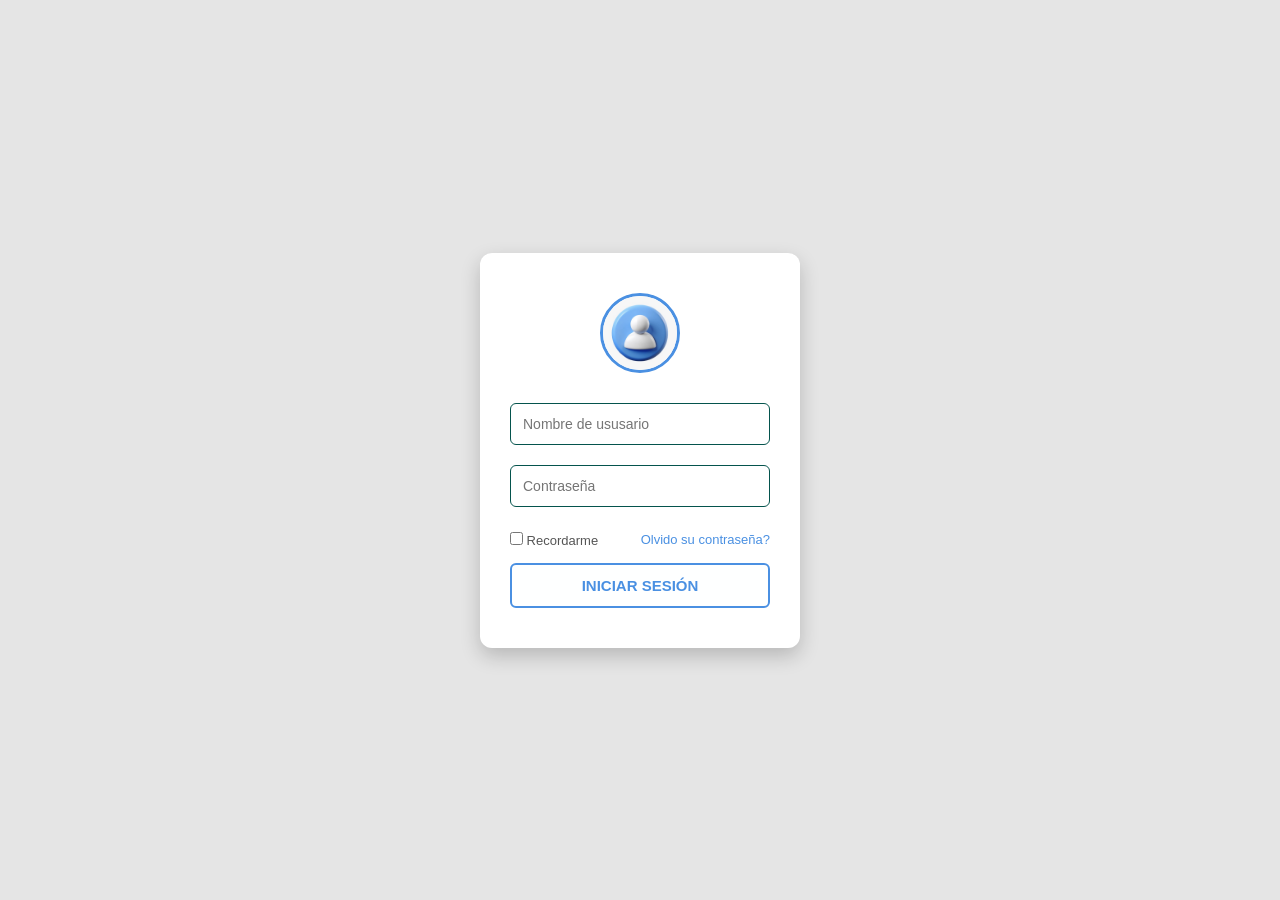
<file: inicio secion.html>
<!DOCTYPE html>
<html lang="es">
<head>

<Style>

* {
  margin: 0;
  padding: 0;
  box-sizing: border-box;
  font-family: Arial, sans-serif;
}

body {
  background: linear-gradient(135deg, #003c43, #056ab6);
  margin: 0%;
  height: 100vh;
  display: flex;
  justify-content: center;
  align-items: center;
}

.login-container {
  width: 100%;
  padding: 20px;
}

.login-box {
  background: rgb(255, 255, 255);
  width: 320px;
  margin: 0 auto;
  padding: 40px 30px;
  border-radius: 12px;
  box-shadow: 0 8px 20px rgba(0,0,0,0.2);
  text-align: center;
}

.avatar {
  width: 80px;
  height: 80px;
  margin: 0 auto 20px;
  border: 3px solid #4a90e2;
  border-radius: 50%;
  display: flex;
  align-items: center;
  justify-content: center;
}

.avatar svg {
  width: 50px;
  height: 50px;
}

.avatar {
  width: 80px;
  height: 80px;
  margin: 0 auto 20px;
  border: 3px solid #4a90e2;
  border-radius: 50%;
  overflow: hidden; /* Esto recorta la imagen en círculo */
}

.avatar img {
  width: 100%;
  height: 100%;
  object-fit: cover; /* Evita que la imagen se deforme */
}


input[type="text"],
input[type="password"] {
  width: 100%;
  padding: 12px;
  margin: 10px 0;
  border: 1px solid #05544d;
  border-radius: 6px;
  font-size: 14px;
  outline: none;
}

input[type="text"]:focus,
input[type="password"]:focus {
  border-color: #4a90e2;
}

.options {
  display: flex;
  justify-content: space-between;
  align-items: center;
  font-size: 13px;
  margin: 15px 0;
  color: #555;
}

.options a {
  color: #4a90e2;
  text-decoration: none;
}

button {
  width: 100%;
  padding: 12px;
  background: rgb(254, 255, 255);
  color: #4a90e2;
  border: 2px solid #4a90e2;
  border-radius: 6px;
  font-size: 15px;
  font-weight: bold;
  cursor: pointer;
  transition: 0.3s;
}

button:hover {
  background: #4a90e2;
  color: rgb(5, 101, 106);

}
video {
    position: fixed;
    top: 0;
    left: 0;
    width: 100%;
    height: 100%;
    object-fit: cover;
    z-index: -1;
}
*{
    margin:0;
    padding:0;
    box-sizing:border-box;
}


</Style>



  <meta charset="UTF-8">
  <meta name="viewport" content="width=device-width, initial-scale=1.0">

  <title>Inicio de Sesión</title>
  <link rel="stylesheet" href="style.css">
</head>
<body>
  <div class="login-container">

        <video class="video" autoplay muted loop>
                <source src="video.mp9.mp4"type="video/mp4">
              </video>


    <div class="login-box">
      
      <div class="avatar">
        <img src="imagenes/logo.jpg" alt="ususario">
        <svg viewBox="0 0 24 24" fill="#4a90e2">
          <path d="M12 12c2.21 0 4-1.79 4-4s-1.79-4-4-4-4 1.79-4 4 1.79 4 4 4zm0 2c-2.67 0-8 1.34-8 4v2h16v-2c0-2.66-5.33-4-8-4z"/>
        </svg>
      </div>

      <form>
        <input type="text" placeholder="Nombre de ususario">
        <input type="password" placeholder="Contraseña">
        
        <div class="options">
          <label>
            <input type="checkbox"> Recordarme
          </label>
          <a href="#">Olvido su contraseña?</a>
        </div>

        <button type="button">INICIAR SESIÓN</button>
      </form>

    </div>
  </div>
</body>
</html>
</file>
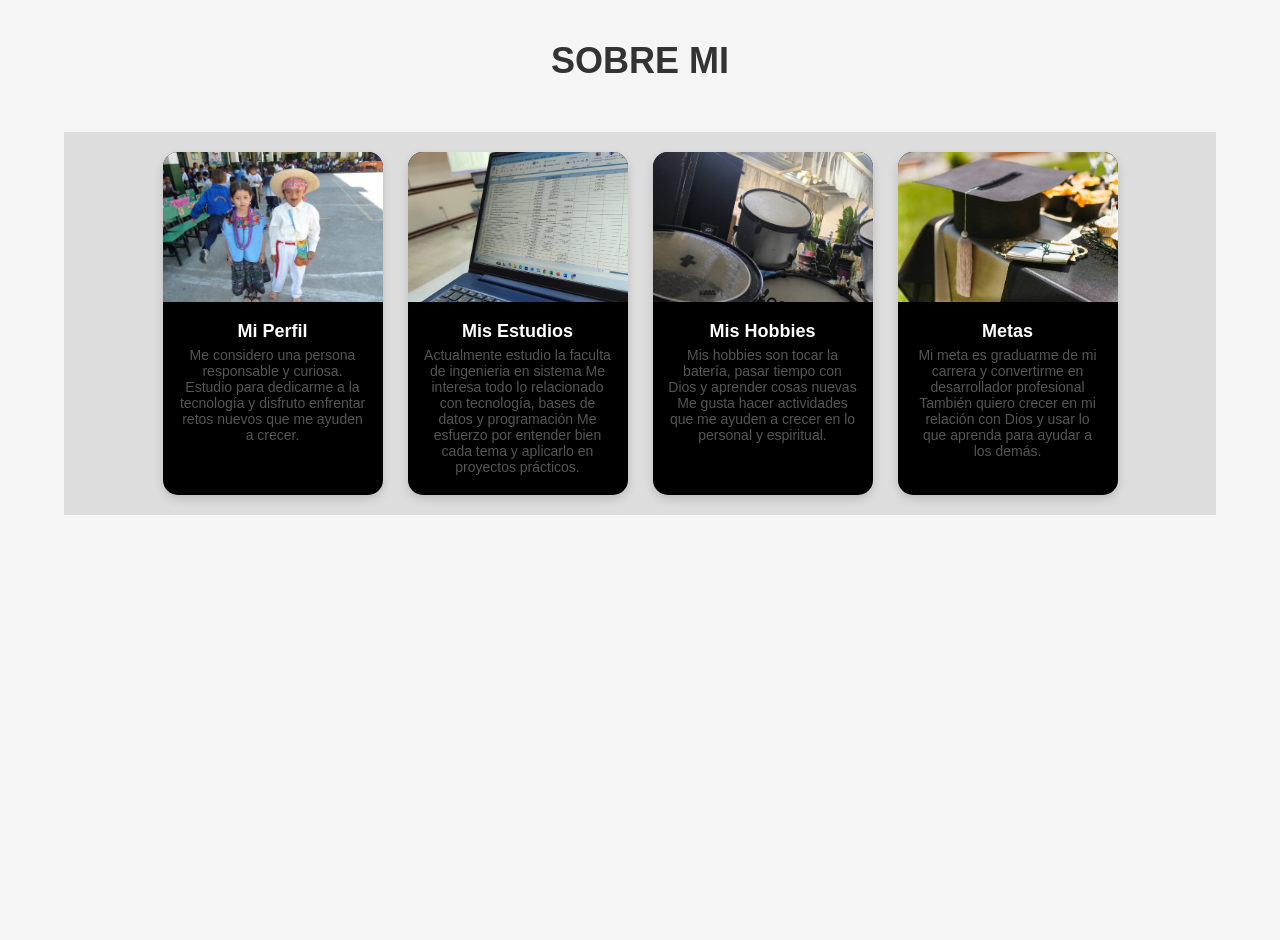
<file: mipasatiempo.html>
<!DOCTYPE html>
<html lang="es">
<head>
    <meta charset="UTF-8">
    <meta name="viewport" content="width=device-width, initial-scale=1.0">
    <title>Mi Pasatiempo</title>
    <link rel="stylesheet" href="style.css">
    <link rel="stylesheet" href="https://cdnjs.cloudflare.com/ajax/libs/font-awesome/6.5.0/css/all.min.css">
</head>
<style>
body {
  margin: 0;
  font-family: Arial, sans-serif;
  background: #f5f5f5; /* Color gris claro liso */
  min-height: 100vh;
}

h1 {
  text-align: center;
  font-size: 36px;
  margin-top: 40px;
  margin-bottom: 30px;
  color: #333;
}

.contenedor {
  display: flex;
  justify-content: center; 
  gap: 25px; 
  flex-wrap: wrap; 
  padding: 20px;
}

.tarjeta {
  background: #000000; 
  width: 220px;
  border-radius: 15px;
  box-shadow: 0 4px 10px rgba(0,0,0,0.15);
  overflow: hidden;
  text-align: center;
}

.tarjeta img {
  width: 100%;
  height: 150px;
  object-fit: cover;
}

.tarjeta h3 {
  margin: 15px 0 5px;
  font-size: 18px;
}
.tarjeta p {
  font-size: 14px;
  padding: 0 15px 20px;
  color: #555;
}
.tarjeta {
  transition: all 0.3s ease;
}

.tarjeta:hover {
  transform: scale(1.05); /* 5% más grande */
}

.video-fondo {
  position: fixed;
  top: 0;
  left: 0;
  width: 100%;
  height: 100%;
  object-fit: cover;
  z-index: -1;
}

body {
  margin: 0;
  color: white; /* para que el texto se vea sobre el video */
}

.contenedor {
  position: relative;
  z-index: 1; /* para que quede encima del video */
}


</STYLe>
<body>
    <video class=" video-fondo" autoplay muted loop>
        <source src="video.mp8.mp4" type="video/mp4">
    </video>
      <h1>SOBRE MI </h1>

<div class="contenedor">
  <div class="tarjeta">
    <img src="imagenes/imagen5.jpg" alt="">
    <h3>Mi Perfil</h3>
    <p>Me considero una persona responsable y curiosa. 
        Estudio para dedicarme a la tecnología y disfruto enfrentar retos nuevos
         que me ayuden a crecer.</p>
  </div>

  <div class="tarjeta">
    <img src="imagenes/imagen7.jpg" alt="">
    <h3>Mis Estudios</h3>
    <p> Actualmente estudio la faculta de ingenieria en sistema Me interesa todo lo relacionado con tecnología, bases de datos y programación
        Me esfuerzo por entender bien cada tema y aplicarlo en proyectos prácticos. </p>
  </div>

  <div class="tarjeta">
    <img src="imagenes/imagen6.jpg" alt="">
    <h3>Mis Hobbies</h3>
    <p> Mis hobbies son tocar la batería, pasar tiempo con Dios y aprender cosas nuevas
         Me gusta hacer actividades que me ayuden a crecer en lo personal y espiritual.</p>
  </div>

  <div class="tarjeta">
    <img src="imagenes/imagen10.jpg" alt="">
    <h3>Metas</h3>
    <p>Mi meta es graduarme de mi carrera y convertirme en desarrollador profesional
         También quiero crecer en mi relación con Dios y usar lo que aprenda para ayudar a los demás. </p>
  </div>
</div>
</section>

</body>
</html>
</file>
<file: style.css>
body{
    margin: 0;
    padding: 0;
}

.video{
    position: fixed;
    top: 0;
    left: 0;
    width: 100%;
    height: 100%;
    object-fit: cover;
    z-index: -1;
}

*{
    margin:0;
    padding:0;
    box-sizing:border-box;
}

body{
    background:#e5e5e5;
    font-family:Arial;
}

/* CONTENEDOR */
.contenedor{
    width:90%;
    margin:auto;
    background:#ddd;
    padding:20px;
    margin-top:20px;
}

/* HEADER */
header{
    display:flex;
    justify-content:space-between;
    align-items:center;
    margin-bottom:30px;
}

/* LOGO */
.logo{
    width: 90px;
}

/* TITULO */
h1{
    color:rgb(6, 6, 6);
}

/* MENU */
nav a{
    text-decoration:none;
    color:#7a8b9a;
    margin-left:15px;
    font-weight:bold;
}

/* SLIDER */
.slider img{ 
    margin: 20px auto;
    border-radius: 10px;
    width: 400px;
    height: 300px;;
    object-fit:cover;
}
.contenedor{
    width: 90%;
    margin: auto;
    display: flex;
    justify-content: space-between;
    margin-top: 50px;
}

.caja{
    width: 30%;
    background: rgb(2, 80, 114);
    padding: 20px;
    text-align: center;
    border-radius: 10px;
}

.caja img{
    width: 120px;
    height: 120px;
}

.caja h2{
    margin-top: 20px;
    color: #000000;
}

.caja p{
    margin-top: 15px;
    text-align: justify;
    color: #e4eae7;
}
.footer{
    background: #2d4157;
    padding: 00px 00px;
    text-align: center;
    color: white;
    height: 00px;
    padding: 00px 10px;
}

.footer-menu{
    display: flex;
    flex-direction: column;
    position: absolute;
    left: 20px;

    }

.footer-menu a{
    color: #151515;
    text-decoration: none;
    margin: 3px 0;
    font-size: 14px;
}

.footer-icons{
    margin-bottom: 30px;
}

.footer-icons i{
    font-size: 40px;
    margin: 0 15px;
    color: rgb(0, 0, 0);
    cursor: pointer;
}

.footer hr{
    border: 1px solid #000000;
    margin: 30px 0;
}

.footer-copy p{
    margin: 5px;
    font-size: 20px;
    font-weight: bold;
}
</file>
